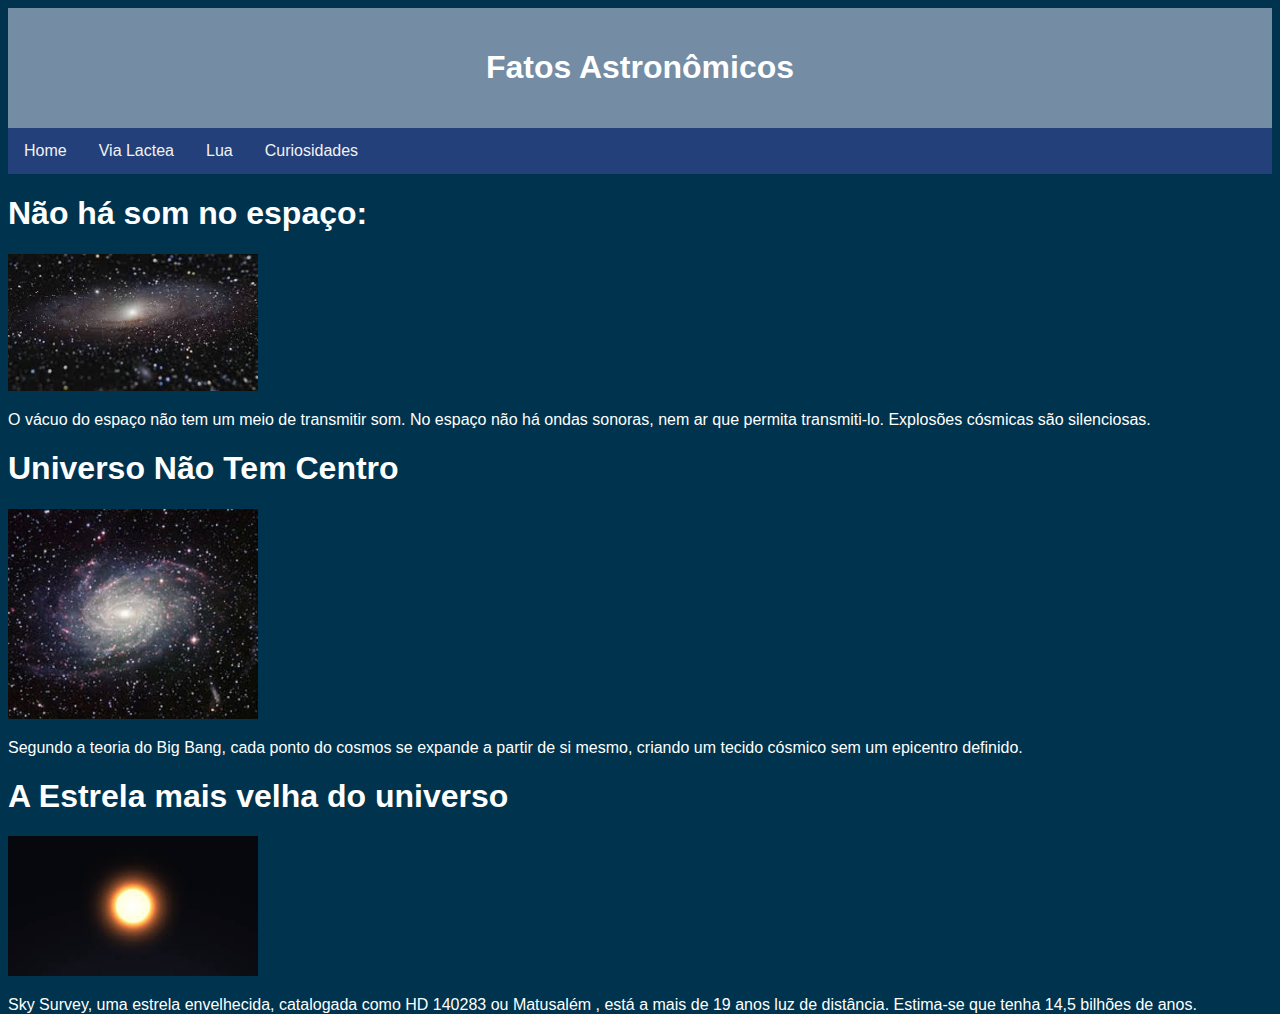
<file: curiosidades.html>
<!DOCTYPE html>
<html>

<head>
  <meta charset="utf-8">
  <meta name="viewport" content="width=device-width">
  <title>eventoslactianos</title>
  <link href="style.css" rel="stylesheet" type="text/css" />
</head>

  <body>
    <div class="header">
    <h1>Fatos Astronômicos</h1>
      </div>
    <div class="topnav">
      <a href="index.html">Home</a>
      <a href="lactea.html">Via Lactea</a>  
      <a href="lua.html">Lua</a>
      <a href="curiosidades.html">Curiosidades</a>

    </div>

    <h1>Não há som no espaço:</h1>
  <img src="img/download (1).jpg"  width="250px"/>
    <p>
    O vácuo do espaço não tem um meio de transmitir som. No espaço não há ondas sonoras, nem ar que permita transmiti-lo. Explosões cósmicas são silenciosas.

      <h1>Universo Não Tem Centro</h1>
     <img src="img/vialactra1.jpg" alt="gr borealis" width="250px"/>
      <p>
        Segundo a teoria do Big Bang, cada ponto do cosmos se expande a partir de si mesmo, criando um tecido cósmico sem um epicentro definido.

        <h1>A Estrela mais velha do universo</h1>
         <img src="img/images.jpg" alt="gr borealis" width="250px"/>
        <p>
          Sky Survey, uma estrela envelhecida, catalogada como HD 140283 ou Matusalém , está  a mais de 19 anos luz de distância. Estima-se que tenha 14,5 bilhões de anos.
</file>
<file: style.css>
html {
  height: 100%;
  width: 100%;
}
body{
  background-color: #00334d;
  color: #ffffff;
  font-family: Arial, Helvetica, sans-serif;
}

.header {
  background-color: #748da4;
  color: #ffffff;
  text-align: center;
  padding: 20px;
}


/* The navbar container */
.topnav {
  overflow: hidden;
  background-color: #23407b;
}

/* Navbar links */
.topnav a {
  float: left;
  display: block;
  color: #f2f2f2;
  text-align: center;
  padding: 14px 16px;
  text-decoration: none;
}

/* Links - change color on hover */
.topnav a:hover {
  background-color: #00334d;
  color: white;
}

.footer {
  background-color: #748da4;
  color: white;
  text-align: center;
  padding: 10px;
}

lactea {
  height: 100%;
  width: 100%;
}
body {
  background-color: #00334d;
  color: #ffffff;;

.texto-colorido {
  color: #ffffff


  .lua {
     background-color: #00334d;
      color: #ffffff;
      text-align: center;
      padding: 10px;

    .texto-colorido {
      color: #ffffff
</file>
